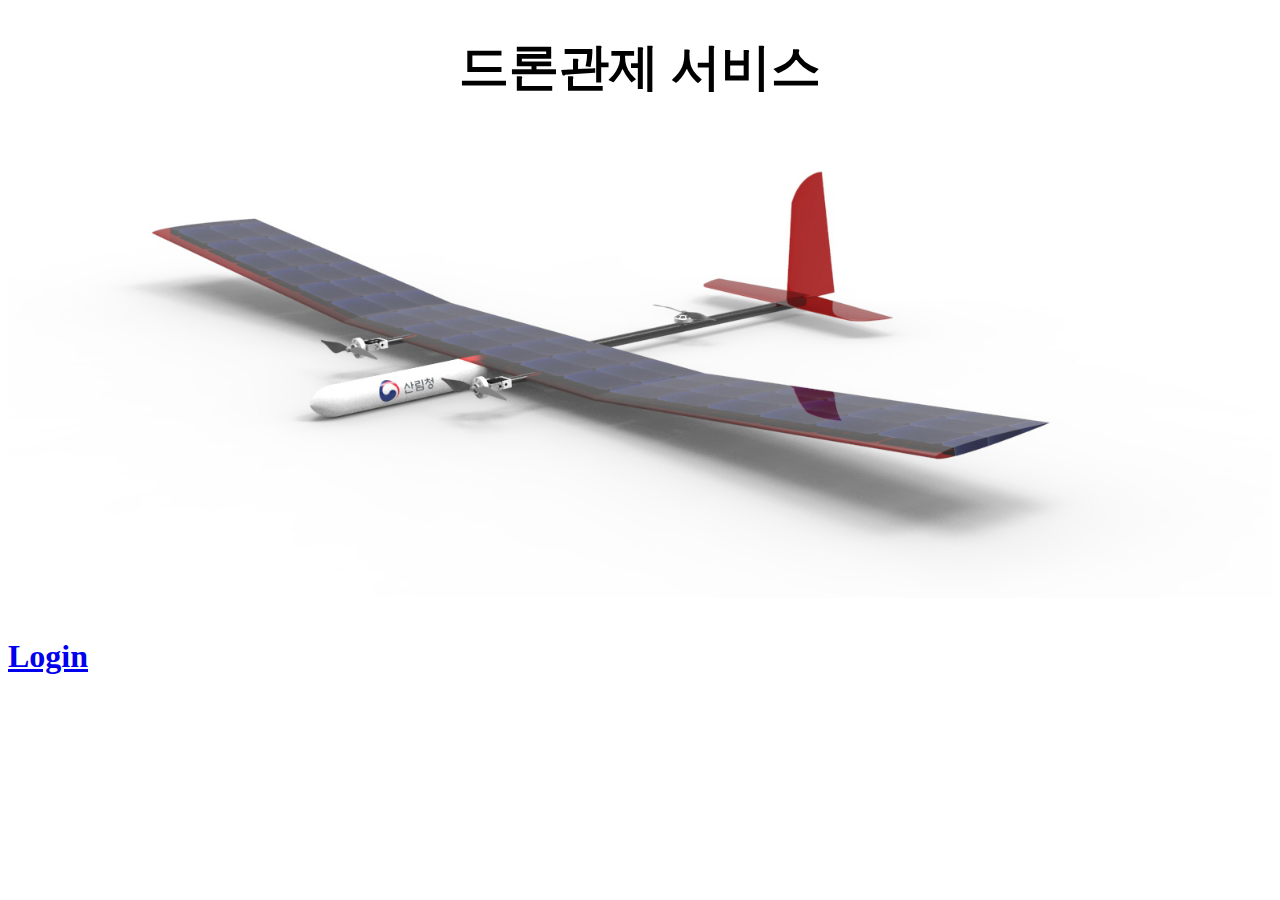
<file: Index.html>
<!doctype html>
<html>
<head>
  <title> 드론관제서비스</title>
  <meta charset="utf-8">
</head>

<body>
  <h1 style="font-size:50px">
    <center>드론관제 서비스</center>
  <h1>
  <img src="drone.jpg" width="100%">
  <p><a href="control.html">Login</a></p>
</body>
</file>
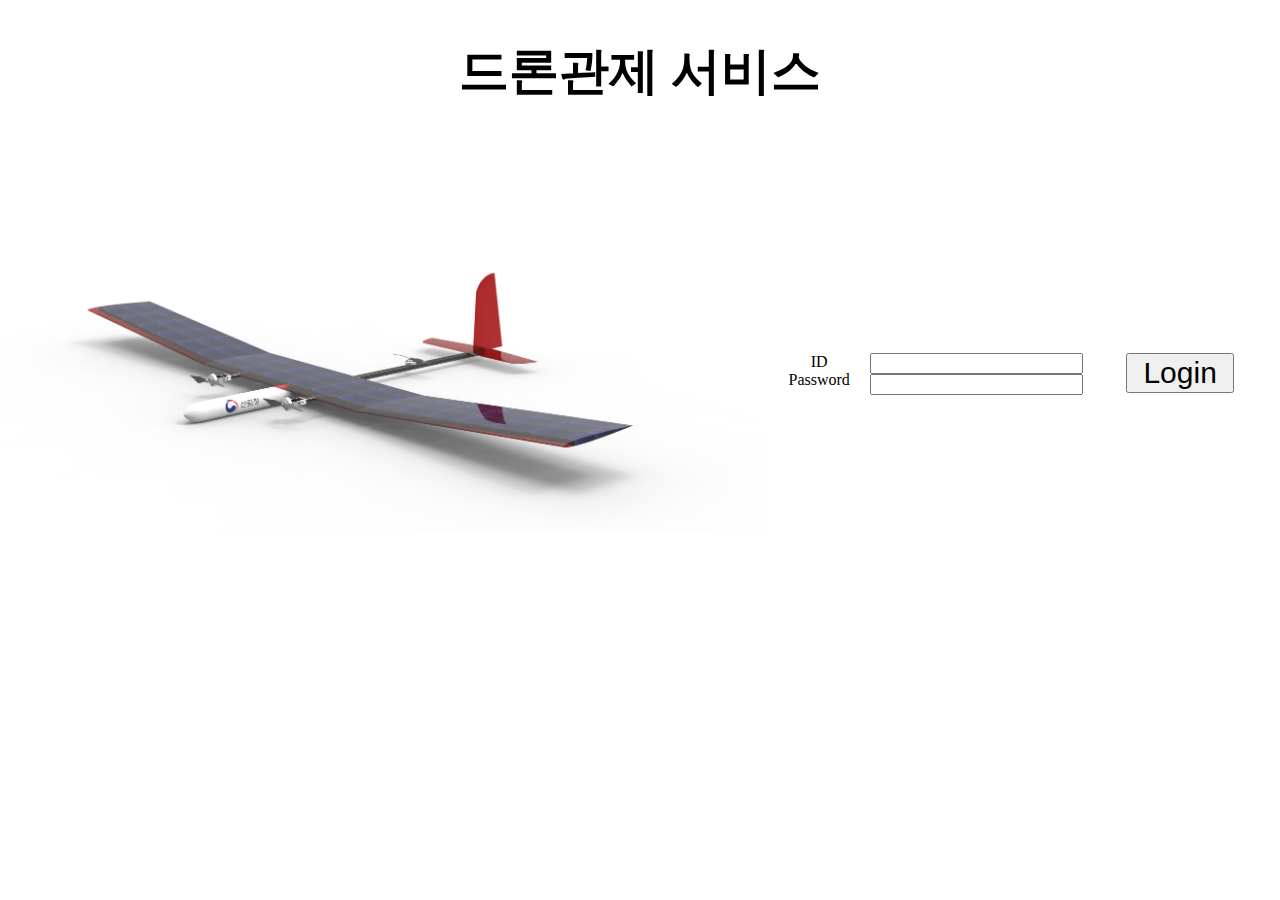
<file: index.html>
<!Doctype html>
<html>
<head>
  <title> 드론관제서비스</title>
  <meta charset="utf-8">
  <link rel="stylesheet" href="style.css">
</head>

<body>
  <h1>드론관제 서비스</h1>
  <div class="grid">
    <div><img src="drone.jpg" alt=""></div>
    <div class="grid_login">
      <div class="text">
        ID<br> Password<br>
      </div>
      <div>
        <input id="textinput" type="text"><br>
        <input id="textinput" type="text"><br>
      </div>
      <div>
        <button id="login_button","center" onclick="location.href='control.html'">Login</button>
    </div>
  </div>
</body>
</html>
</file>
<file: style.css>
h1{
  text-align: center;
  font-size: 50px;
  height:15%;
  margin:0px;
  padding-top: 3%;
}
body{
  margin: 0px;
  height:100vh;
  width:100vw;
}
 #vmap {
   width:80vw; height:100vh; position:absolute;
 }

.grid {
  width:100%;
  display:grid;
  grid-template-columns: 3fr 2fr;
  padding-top:6%;
}

.grid_login {
  padding-top: 20%;
  display:grid;
  grid-template-columns:20% 50% 30%;
  vertical-align: center;
}

.grid_control {
  display:grid;
  grid-template-rows: 30% 5% 15% 50%;
  width:20vw;
  height:100vh;
  position:absolute;
  right:0px;
  background:white;
}

.grid_layerbutton {
  display:grid;
  grid-template-columns:1fr 1fr;
  grid-template-rows: repeat(1fr,6);
}

.text {
  text-align: center;
  vertical-align: center;
}

.textinput {
  -webkit-box-align: center;
      -ms-flex-align: center;
          align-items: center;
  vertical-align: center;
}

img {
  max-width:100%;
  height: auto;
}
#login_button {
  align:center;
  width:70%;
  font-size: 30px;
  text-align: center;
  vertical-align: center;
}
#textinput {
  align:center;
  width: 80%;
  height:15px;
  font-size:15px;
}

@media(max-aspect-ratio:5/4) {
  #vmap {
    width:100vw; height:80vh; position:absolute;
  }
  .grid_control {
    grid-template-rows: auto;
    grid-template-columns: 20% 20% 40% 20%;
    width:100vw;
    height:20vh;
    position:absolute;
    bottom:0px;
    background:white
  }
  .grid{
    display: block;
  }

  img {
    max-height:100%;
    width: auto;
  }

  ul {
    float: left;
  }

}
</file>
